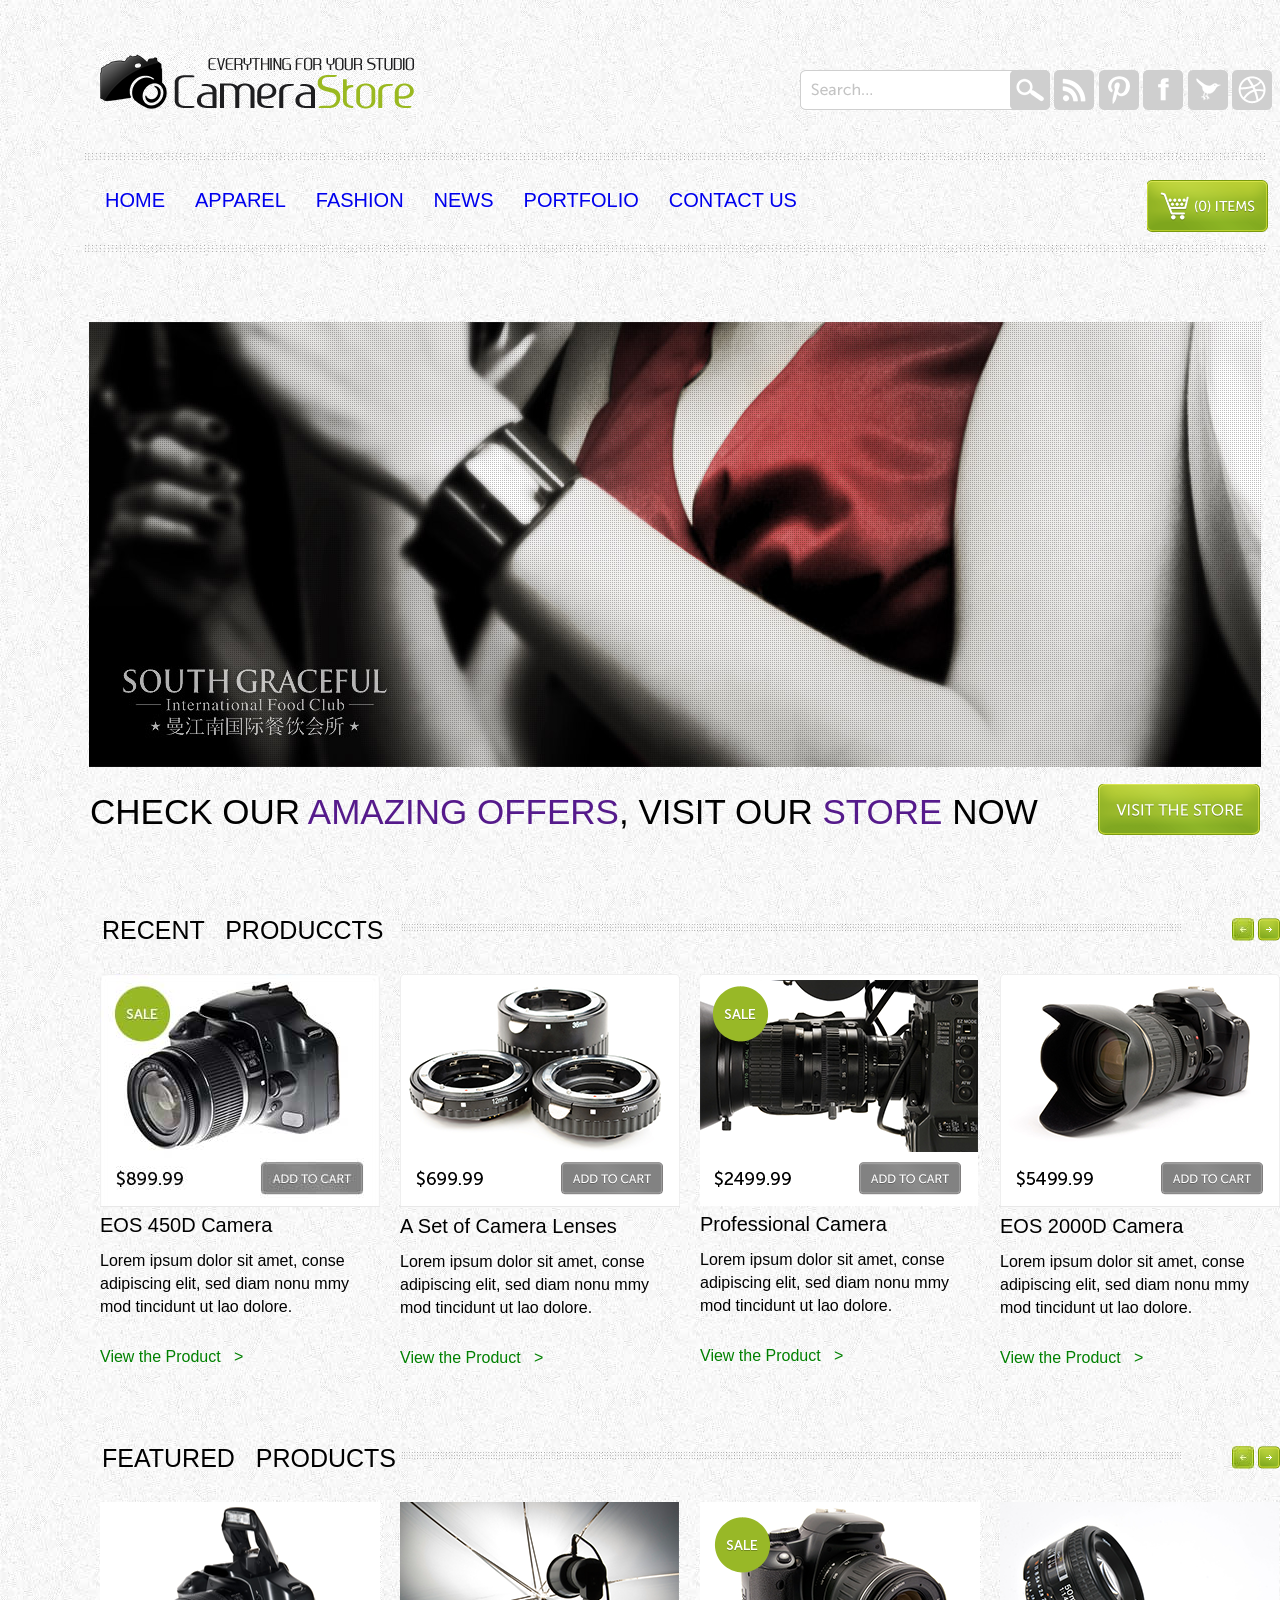
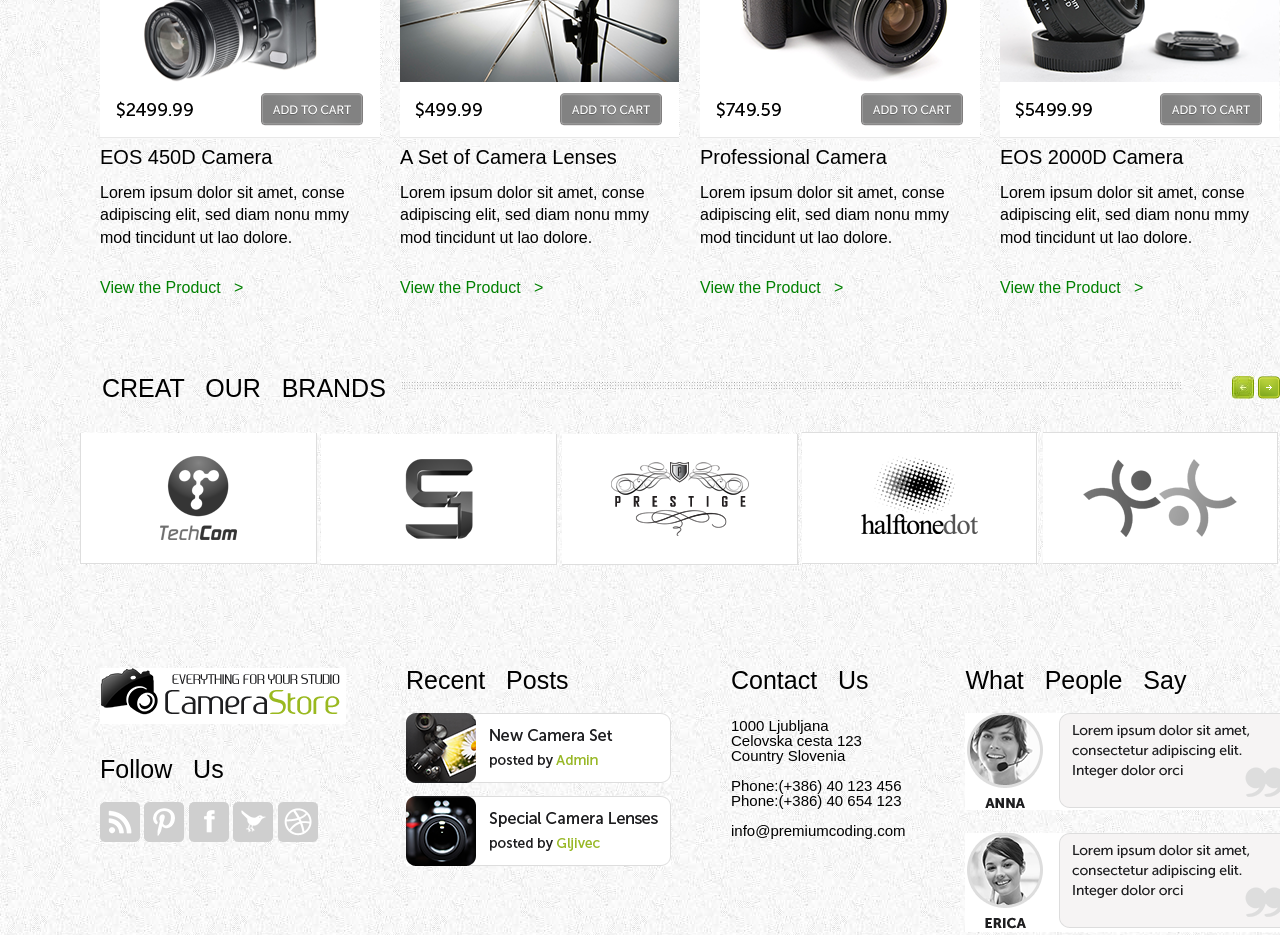
<file: index.html>
<!DOCTYPE html>
<html lang="en">
<head>
	<meta charset="UTF-8">
	<title>Camera Store</title>
	<link rel="stylesheet" type="text/css" href="css/all.css">
    <script src="js/jquery-1.9.1.min.js" type="text/javascript"></script>
    <script src="js/simplefoucs.js" type="text/javascript"></script>
    <script src="js/jquery.mlens-1.0.js" type="text/javascript"></script>
    <script src="js/all.js" type="text/javascript"></script>
    <script>
    	function divrefresh(){
		    var p1=document.getElementById('brands_1');
		    var p2=document.getElementById('brands_2');
		    var p3=document.getElementById('brands_3');
		    if(p1.style.display=='block'){
		    	p1.style.display='none';
		    	p2.style.display='block';
		   	}else if(p2.style.display=='block'){
		    	p2.style.display='none';
		    	p3.style.display='block';
		   	}else{
		    	p3.style.display='none';
		    	p1.style.display='block';
		 	}
		}
    </script>
</head>
<body>
	<div class="wrapper">
		<div class="header_container">
			<div class="logo_wrapper">
				<a href="index.html"><img src="images/logo.png"></a>
			</div>
			<div class="label_wrapper">
				<a href=""><img src="images/label1.png"></a>
				<a href=""><img src="images/label2.png"></a>
				<a href=""><img src="images/label3.png"></a>
				<a href=""><img src="images/label4.png"></a>
				<a href=""><img src="images/label5.png"></a>
				<a href=""><img src="images/label6.png"></a>
			</div>

			<img class="line1" src="images/line.jpg">

			<div class="nav">
				<ul class="nav_item">
					<li><a href="#">HOME</a></li>
					<li><a href="#">APPAREL</a></li>
					<li><a href="#">FASHION</a></li>
					<li><a href="#">NEWS</a></li>
					<li><a href="#">PORTFOLIO</a></li>
					<li><a href="#">CONTACT US</a></li>
				</ul>
			</div>

			<span class="shopping_cart">
				<a href=""><img src="images/shopping_cart.png"></a>
			</span>

			<img class="line2" src="images/line.jpg">
		</div>


		<div  class="main_container">
			<div class="bannerbox">
    			<div id="focus">
        			<ul>
            			<li><a href="" target="_blank">
                			<img src="images/bn1.jpg" alt="" /></a></li>
            			<li><a href="" target="_blank">
                			<img src="images/bn2.jpg" alt="" /></a></li>
            			<li><a href="" target="_blank">
                			<img src="images/bn3.jpg" alt="" /></a></li>
            			<li><a href="" target="_blank">
                			<img src="images/bn4.jpg" alt="" /></a></li>
        			</ul>
    			</div>
			</div>
			<div class="banner_title_wrapper">
				<div class="banner_title">
					<p>CHECK OUR <a href=""><strong>AMAZING OFFERS</strong></a>, VISIT OUR <a href=""><strong>STORE</strong></a> NOW</p>
				</div>
				<div class="visit">
					<a href="productpage.html"><img src="images/visit.png"></a>
				</div>
			</div>


			<div class="recent_products_wrapper">
			<div class="products_header">
				<div class="title">RECENT &nbsp PRODUCCTS</div>
				<div class="line_short"><img src="images/line_short.jpg"></div>
				<div class="arrow">
					<img src="images/arrow_r.jpg">
					<img src="images/arrow_l.png">
				</div>
			</div>
				<div class="recent_product">
					<a href=""><img src="images/recent_p1.jpg"></a>
					<h3>EOS 450D Camera</h3>
					<p>
						Lorem ipsum dolor sit amet, conse adipiscing elit, sed diam nonu mmy mod tincidunt ut lao dolore.
					</p>
					<a href="Product_detail.html" class="view_product">
						View the Product &nbsp >
					</a>
				</div>
				<div class="recent_product">
					<a href=""><img src="images/recent_p2.png"></a>
					<h3>A Set of Camera Lenses</h3>
					<p>
						Lorem ipsum dolor sit amet, conse adipiscing elit, sed diam nonu mmy mod tincidunt ut lao dolore.
					</p>
					<a href="Product_detail.html" class="view_product">
						View the Product &nbsp >
					</a>
				</div>
				<div class="recent_product">
					<a href=""><img src="images/recent_p3.png"></a>
					<h3>Professional Camera</h3>
					<p>
						Lorem ipsum dolor sit amet, conse adipiscing elit, sed diam nonu mmy mod tincidunt ut lao dolore.
					</p>
					<a href="Product_detail.html" class="view_product">
						View the Product &nbsp >
					</a>
				</div>
				<div class="recent_product">
					<a href=""><img src="images/recent_p4.png"></a>
					<h3>EOS 2000D Camera</h3>
					<p>
						Lorem ipsum dolor sit amet, conse adipiscing elit, sed diam nonu mmy mod tincidunt ut lao dolore.
					</p>
					<a href="Product_detail.html" class="view_product">
						View the Product &nbsp >
					</a>
				</div>
			</div>

			<div class="featured_products_wrapper">
			<div class="products_header">
				<div class="title">FEATURED &nbsp PRODUCTS</div>
				<div class="line_short"><img src="images/line_short.jpg"></div>
				<div class="arrow">
					<img src="images/arrow_r.jpg">
					<img src="images/arrow_l.png">
				</div>
			</div>
				<div class="featured_product">
					<a href=""><img src="images/featured_p1.png"></a>
					<h3>EOS 450D Camera</h3>
					<p>
						Lorem ipsum dolor sit amet, conse adipiscing elit, sed diam nonu mmy mod tincidunt ut lao dolore.
					</p>
					<a href="Product_detail.html" class="view_product">
						View the Product &nbsp >
					</a>
				</div>

				<div class="featured_product">
					<a href=""><img src="images/featured_p2.png"></a>
					<h3>A Set of Camera Lenses</h3>
					<p>
						Lorem ipsum dolor sit amet, conse adipiscing elit, sed diam nonu mmy mod tincidunt ut lao dolore.
					</p>
					<a href="Product_detail.html" class="view_product">
						View the Product &nbsp >
					</a>
				</div>
				<div class="featured_product">
					<a href=""><img src="images/featured_p3.png"></a>
					<h3>Professional Camera</h3>
					<p>
						Lorem ipsum dolor sit amet, conse adipiscing elit, sed diam nonu mmy mod tincidunt ut lao dolore.
					</p>
					<a href="Product_detail.html" class="view_product">
						View the Product &nbsp >
					</a>
				</div>
				<div class="featured_product">
					<a href=""><img src="images/featured_p4.png"></a>
					<h3>EOS 2000D Camera</h3>
					<p>
						Lorem ipsum dolor sit amet, conse adipiscing elit, sed diam nonu mmy mod tincidunt ut lao dolore.
					</p>
					<a href="Product_detail.html" class="view_product">
						View the Product &nbsp >
					</a>
				</div>
			</div>

			<div class="brands_wrapper">
				<div class="products_header">
					<div class="title">CREAT &nbsp OUR &nbsp BRANDS</div>
					<div class="line_short"><img src="images/line_short.jpg"></div>
					<div class="arrow">
						<img src="images/arrow_r.jpg" onclick="javascript:divrefresh();">
						<img src="images/arrow_l.png" onclick="javascript:divrefresh();">
					</div>
				</div>
				<div class="brands" id="brands_1" style="display:block;">
					<a href=""><img src="images/brands1.png"></a>
					<a href=""><img src="images/brands2.png"></a>
					<a href=""><img src="images/brands3.png"></a>
					<a href=""><img src="images/brands4.png"></a>
					<a href=""><img src="images/brands5.png"></a>
				</div>
				<div class="brands" id="brands_2" style="display:none;">
					<a href=""><img src="images/brands5.png"></a>
					<a href=""><img src="images/brands3.png"></a>
					<a href=""><img src="images/brands2.png"></a>
					<a href=""><img src="images/brands1.png"></a>
					<a href=""><img src="images/brands4.png"></a>
				</div>
				<div class="brands" id="brands_3" style="display:none;">
					<a href=""><img src="images/brands2.png"></a>
					<a href=""><img src="images/brands5.png"></a>
					<a href=""><img src="images/brands3.png"></a>
					<a href=""><img src="images/brands4.png"></a>
					<a href=""><img src="images/brands1.png"></a>
				</div>
			</div>
		</div>


		<div class="footer_container">
			<div class="footer_part">
				<div class="part1_1"><a href=""><img src="images/logo2.png"></a></div>
				<div class="part1_2"><p>Follow &nbsp Us</p></div>
				<div class="part1_3">
					<a href=""><img src="images/label2.png"></a>
					<a href=""><img src="images/label3.png"></a>
					<a href=""><img src="images/label4.png"></a>
					<a href=""><img src="images/label5.png"></a>
					<a href=""><img src="images/label6.png"></a>
				</div>
			</div>

			<div class="footer_part2">
				<div class="part2_1"><p>Recent &nbsp Posts</p></div>
				<div class="part2_2"><img src="images/new_camera_set.png"></div>
				<div class="part2_3"><img src="images/special_camera_lenses.png"></div>
			</div>

			<div class="footer_part3">
				<div class="part3_1">
					<strong>Contact &nbsp Us</strong><br><br>
				</div>
				<div class="part3_2">
					1000 Ljubljana<br>Celovska cesta 123<br>Country Slovenia<br><br>
					Phone:(+386) 40 123 456<br>
					Phone:(+386) 40 654 123<br><br>

					info@premiumcoding.com
				</div>
			</div>

			<div class="footer_part4">
				<div class="part4_1"><strong>What &nbsp People &nbsp Say</strong></div>
				<div class="part4_2"><img src="images/say1.png"></div>
				<div class="part4_3"><img src="images/say2.png"></div>
			</div>
		</div>
	</div>
</body>
</html>
</file>
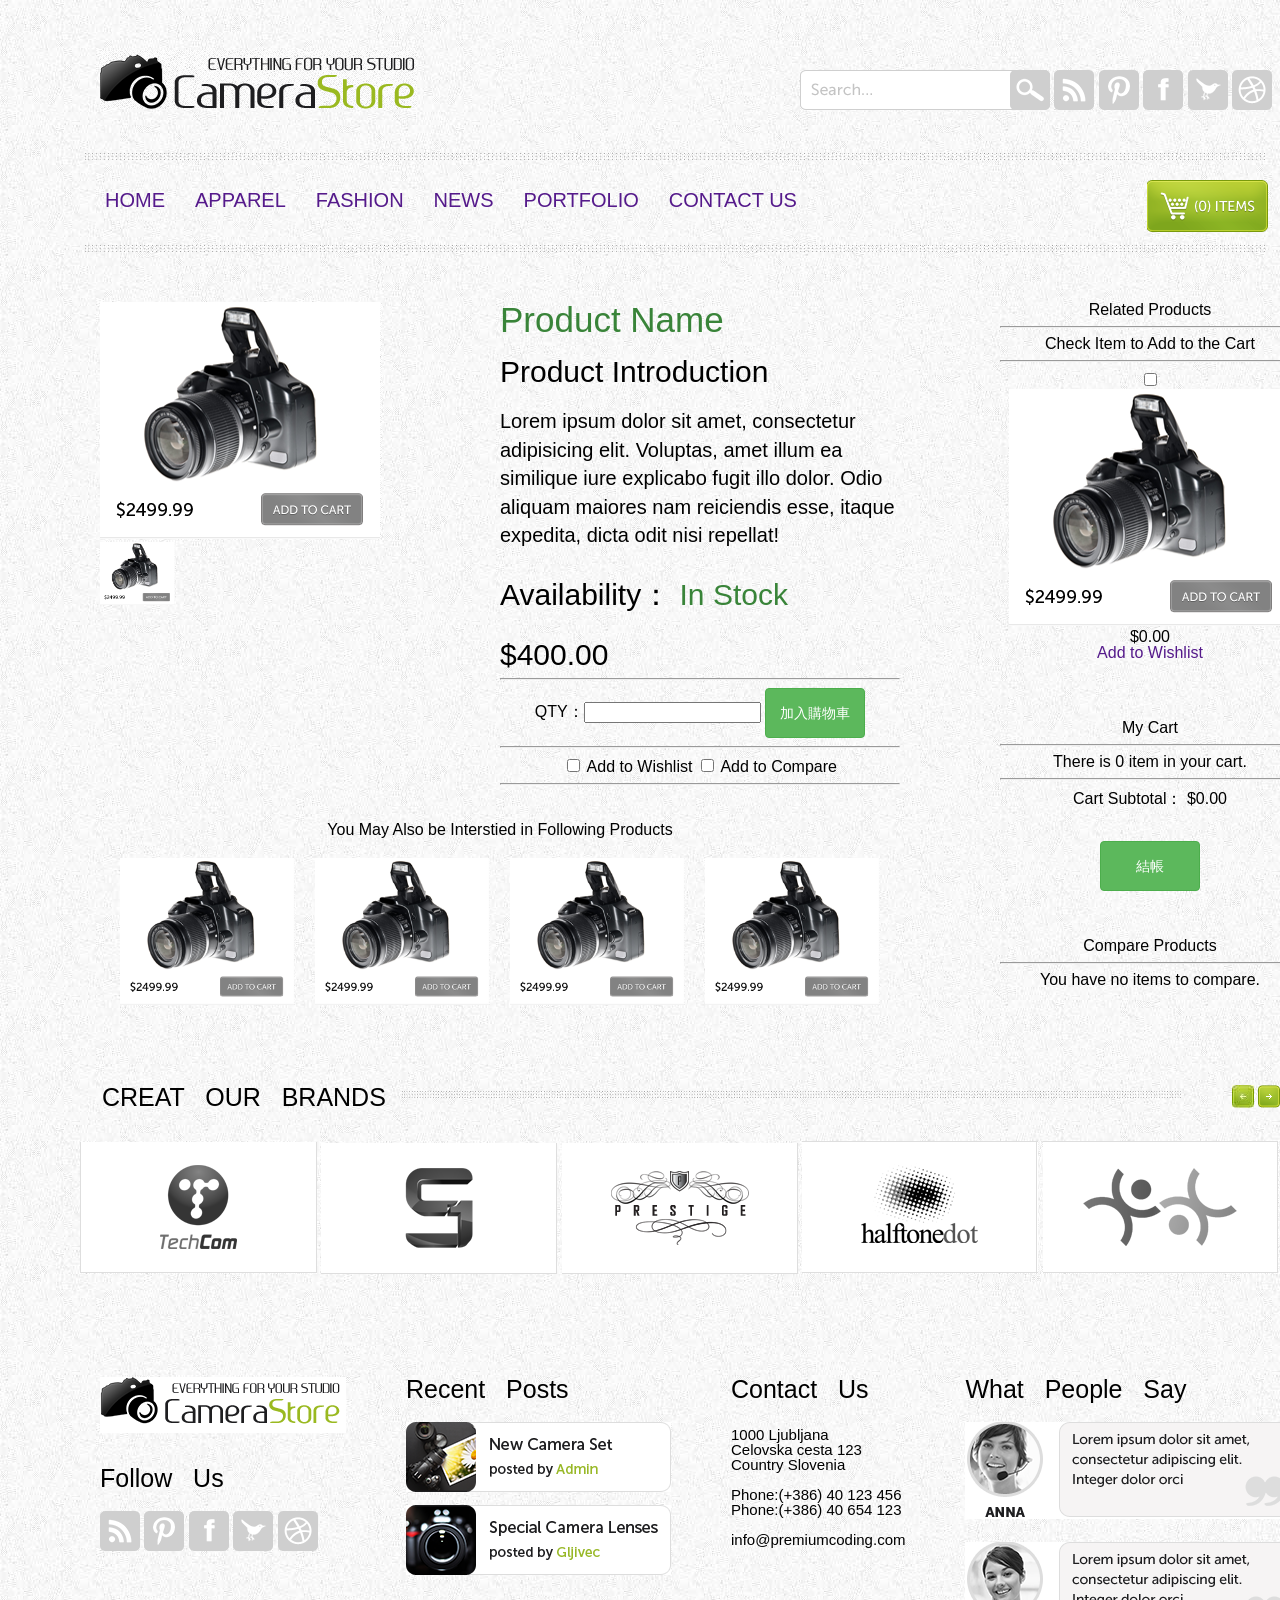
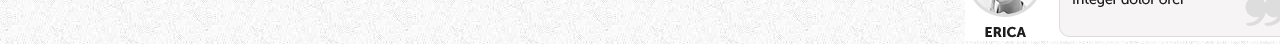
<file: Product_detail.html>
<!DOCTYPE html>
<html lang="en">
<head>
	<meta charset="UTF-8">
	<title>商品內頁</title>
	<link rel="stylesheet" type="text/css" href="css/all.css">
	<script src="js/jquery-1.9.1.min.js" type="text/javascript"></script>
    <script src="js/jquery.mlens-1.0.js" type="text/javascript"></script>
    <script src="js/all.js" type="text/javascript"></script>
    <script>
    	function divrefresh(){
		    var p1=document.getElementById('brands_1');
		    var p2=document.getElementById('brands_2');
		    var p3=document.getElementById('brands_3');
		    if(p1.style.display=='block'){
		    	p1.style.display='none';
		    	p2.style.display='block';
		   	}else if(p2.style.display=='block'){
		    	p2.style.display='none';
		    	p3.style.display='block';
		   	}else{
		    	p3.style.display='none';
		    	p1.style.display='block';
		 	}
		}
    </script>
</head>
<body>
	<div class="wrapper">
		<div class="header_container">
			<div class="logo_wrapper">
				<a href="index.html"><img src="images/logo.png"></a>
			</div>
			<div class="label_wrapper">
				<img src="images/label1.png">
				<img src="images/label2.png">
				<img src="images/label3.png">
				<img src="images/label4.png">
				<img src="images/label5.png">
				<img src="images/label6.png">
			</div>

			<img class="line1" src="images/line.jpg">

			<div class="nav">
				<ul class="nav_item">
					<li><a href="">HOME</a></li>
					<li><a href="">APPAREL</a></li>
					<li><a href="">FASHION</a></li>
					<li><a href="">NEWS</a></li>
					<li><a href="">PORTFOLIO</a></li>
					<li><a href="">CONTACT US</a></li>
				</ul>
			</div>

			<span class="shopping_cart toggle">
				<a href="">
					<img src="images/shopping_cart.png">
				</a>
				<nav class="droplist">
					<ul>
						<li><div class="small"><img src="images/featured_p1.png" alt=""></div></li>
						<li><div class="small"><img src="images/featured_p1.png" alt=""></div></li>
						<li><div class="small"><img src="images/featured_p1.png" alt=""></div></li>
						<li><div class="small"><img src="images/featured_p1.png" alt=""></div></li>
					</ul>
				</nav>
			</span>

			<img class="line2" src="images/line.jpg">
		</div>
		<div class="productdetail">
			<div class="detail_left">
				<div class="big">
					<img class="jQzoom" src="images/featured_p1.png" data-big="images/featured_p1_big.png">
				</div>
				<div class="small">
					<img src="images/featured_p1.png">
				</div>
			</div>
			<div class="detail_right">
				<h1>Product Name</h1>
				<h2>Product Introduction</h2>
				<p>Lorem ipsum dolor sit amet, consectetur adipisicing elit. Voluptas, amet illum ea similique iure explicabo fugit illo dolor. Odio aliquam maiores nam reiciendis esse, itaque expedita, dicta odit nisi repellat!</p>
				<h3>Availability： <span class="state">In Stock</span></h3>
				<h3>$400.00</h3>
				<hr>
				<form action="" class="form">
					QTY：<input type="text" name="Qity" id="">
					<input type="submit" class="btn btn-submit" value="加入購物車">
				</form>
				<hr>
					<input type="checkbox" name="" id=""> Add to Wishlist
					<input type="checkbox" name="" id=""> Add to Compare
				<hr>
			</div>
			<div class="detail_foot">
				<h2>You May Also be Interstied in Following Products</h2>
				<ul>
					<li><img src="images/featured_p1.png" alt=""></li>
					<li><img src="images/featured_p1.png" alt=""></li>
					<li><img src="images/featured_p1.png" alt=""></li>
					<li><img src="images/featured_p1.png" alt=""></li>
				</ul>
			</div>
		</div>
		<div class="productrecom">
			<form action="Product_List.html">
				<h2>Related Products</h2>
				<hr>
				<p>Check Item to Add to the Cart</p>
				<hr>
				<ul class="recomlist">
					<li>
						<input type="checkbox" name="">
						<img src="images/featured_p1.png" alt="">
						<p>$0.00</p>
						<a href="">Add to Wishlist</a>
					</li>
				</ul>
				<h3>My Cart</h3>
				<hr>
				<p>There is <span class="state"> 0 item</span> in your cart.</p>
				<hr>
				<div class="checkarea">
					<p>Cart Subtotal： $0.00</p>
					<input type="submit" class="btn btn-submit" value="結帳">
				</div>
				<h3>Compare Products</h3>
				<hr>
				<p>You have no items to compare.</p>
			</form>
		</div>

			<div class="brands_wrapper">
				<div class="products_header">
					<div class="title">CREAT &nbsp OUR &nbsp BRANDS</div>
					<div class="line_short"><img src="images/line_short.jpg"></div>
					<div class="arrow">
						<img src="images/arrow_r.jpg" onclick="javascript:divrefresh();">
						<img src="images/arrow_l.png" onclick="javascript:divrefresh();">
					</div>
				</div>
				<div class="brands" id="brands_1" style="display:block;">
					<a href=""><img src="images/brands1.png"></a>
					<a href=""><img src="images/brands2.png"></a>
					<a href=""><img src="images/brands3.png"></a>
					<a href=""><img src="images/brands4.png"></a>
					<a href=""><img src="images/brands5.png"></a>
				</div>
				<div class="brands" id="brands_2" style="display:none;">
					<a href=""><img src="images/brands5.png"></a>
					<a href=""><img src="images/brands3.png"></a>
					<a href=""><img src="images/brands2.png"></a>
					<a href=""><img src="images/brands1.png"></a>
					<a href=""><img src="images/brands4.png"></a>
				</div>
				<div class="brands" id="brands_3" style="display:none;">
					<a href=""><img src="images/brands2.png"></a>
					<a href=""><img src="images/brands5.png"></a>
					<a href=""><img src="images/brands3.png"></a>
					<a href=""><img src="images/brands4.png"></a>
					<a href=""><img src="images/brands1.png"></a>
				</div>
			</div>

		<div class="footer_container">
			<div class="footer_part">
				<div class="part1_1"><img src="images/logo2.png"></div>
				<div class="part1_2"><p>Follow &nbsp Us</p></div>
				<div class="part1_3">
					<a href=""><img src="images/label2.png"></a>
					<a href=""><img src="images/label3.png"></a>
					<a href=""><img src="images/label4.png"></a>
					<a href=""><img src="images/label5.png"></a>
					<a href=""><img src="images/label6.png"></a>
				</div>
			</div>

			<div class="footer_part2">
				<div class="part2_1"><p>Recent &nbsp Posts</p></div>
				<div class="part2_2"><img src="images/new_camera_set.png"></div>
				<div class="part2_3"><img src="images/special_camera_lenses.png"></div>
			</div>

			<div class="footer_part3">
				<div class="part3_1">
					<strong>Contact &nbsp Us</strong><br><br>
				</div>
				<div class="part3_2">
					1000 Ljubljana<br>Celovska cesta 123<br>Country Slovenia<br><br>
					Phone:(+386) 40 123 456<br>
					Phone:(+386) 40 654 123<br><br>

					info@premiumcoding.com
				</div>
			</div>

			<div class="footer_part4">
				<div class="part4_1"><strong>What &nbsp People &nbsp Say</strong></div>
				<div class="part4_2"><img src="images/say1.png"></div>
				<div class="part4_3"><img src="images/say2.png"></div>
			</div>
		</div>
	</div>
</body>
</html>
</file>
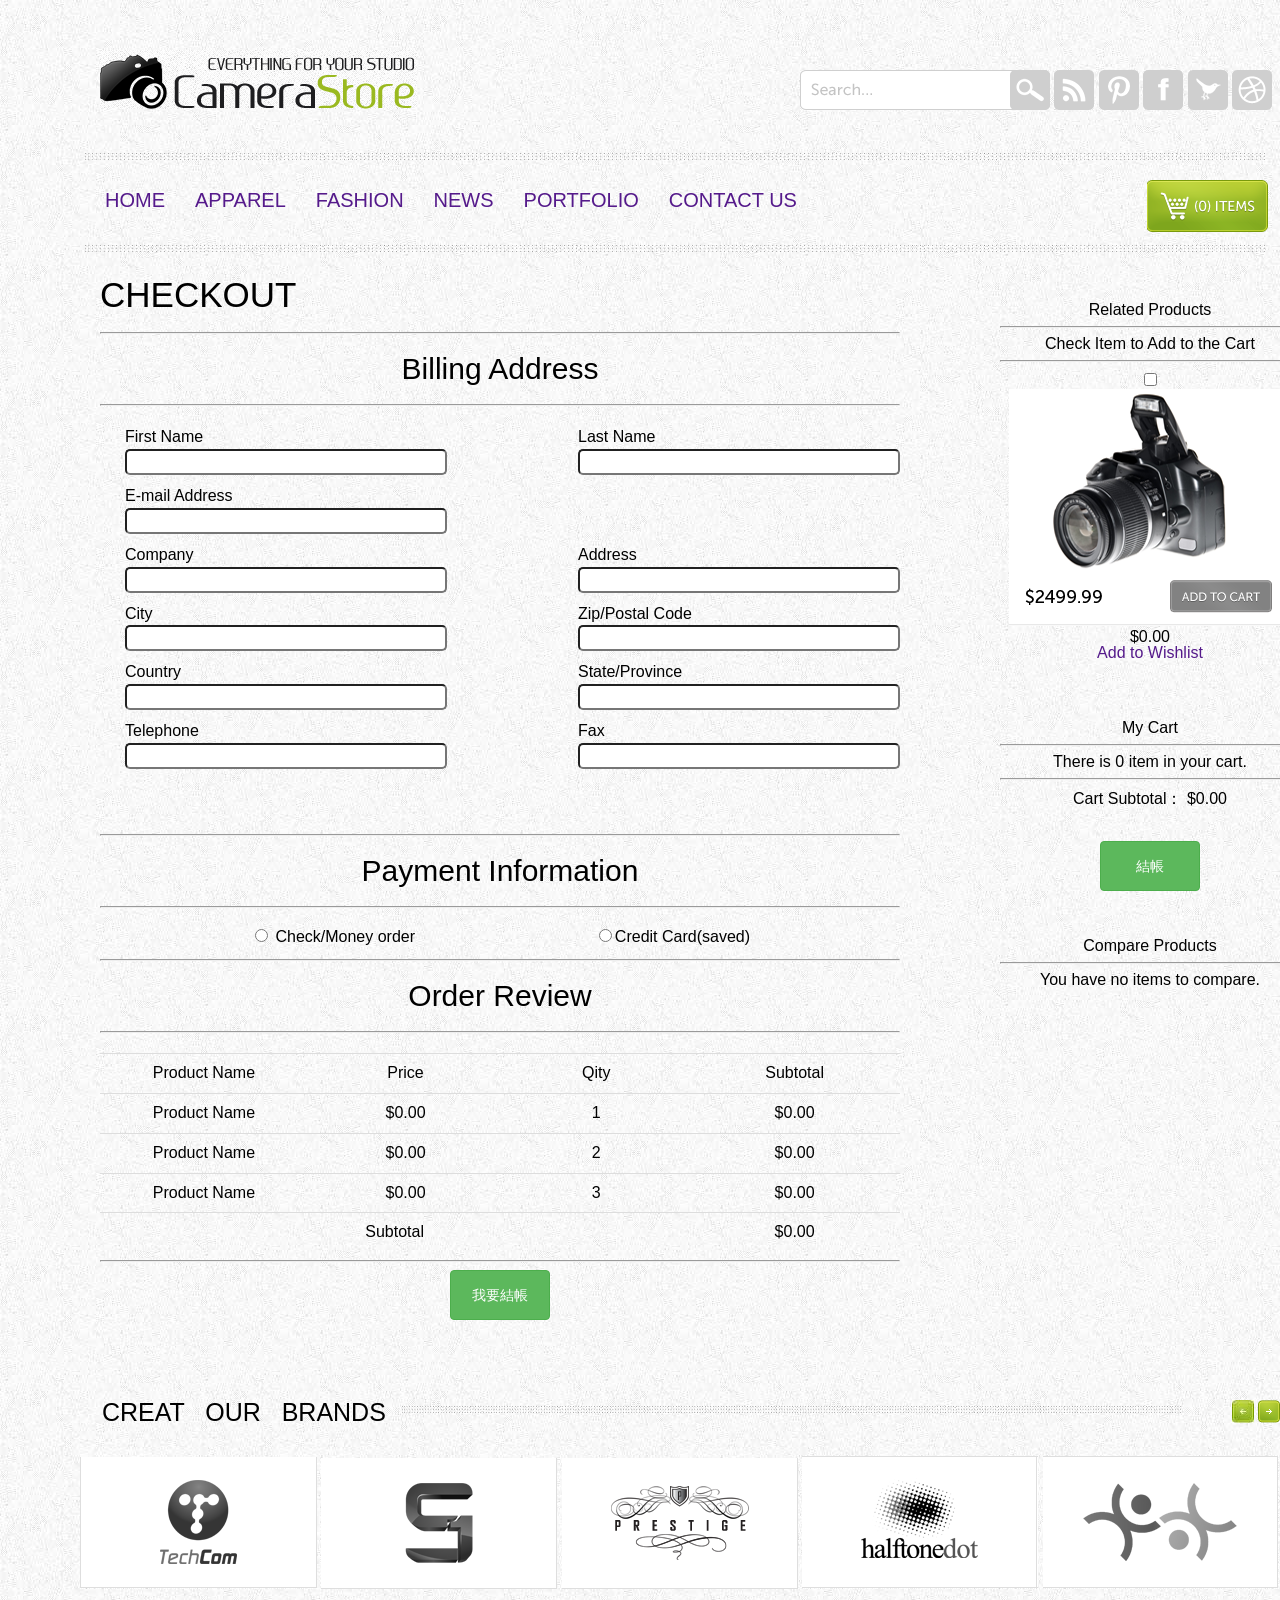
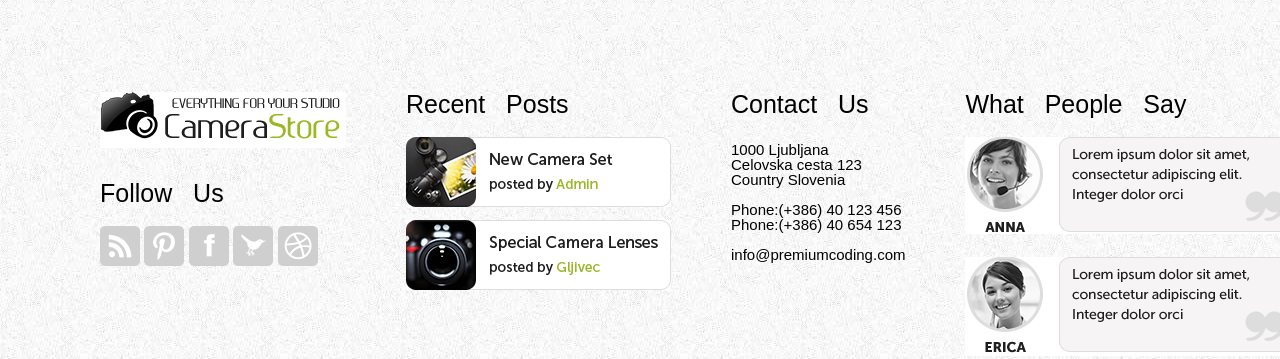
<file: Product_List.html>
<!DOCTYPE html>
<html lang="en">
<head>
	<meta charset="UTF-8">
	<title>結帳頁面</title>
	<link rel="stylesheet" type="text/css" href="css/all.css">
	<script src="js/jquery-1.9.1.min.js" type="text/javascript"></script>
    <script src="js/jquery.mlens-1.0.js" type="text/javascript"></script>
    <script src="js/all.js" type="text/javascript"></script>
    <script>
    	function divrefresh(){
		    var p1=document.getElementById('brands_1');
		    var p2=document.getElementById('brands_2');
		    var p3=document.getElementById('brands_3');
		    if(p1.style.display=='block'){
		    	p1.style.display='none';
		    	p2.style.display='block';
		   	}else if(p2.style.display=='block'){
		    	p2.style.display='none';
		    	p3.style.display='block';
		   	}else{
		    	p3.style.display='none';
		    	p1.style.display='block';
		 	}
		}
    </script>
</head>
<body>
	<div class="checkoutwrap">
		<div class="header_container">
			<div class="logo_wrapper">
				<a href="index.html"><img src="images/logo.png"></a>
			</div>
			<div class="label_wrapper">
				<img src="images/label1.png">
				<img src="images/label2.png">
				<img src="images/label3.png">
				<img src="images/label4.png">
				<img src="images/label5.png">
				<img src="images/label6.png">
			</div>

			<img class="line1" src="images/line.jpg">

			<div class="nav">
				<ul class="nav_item">
					<li><a href="">HOME</a></li>
					<li><a href="">APPAREL</a></li>
					<li><a href="">FASHION</a></li>
					<li><a href="">NEWS</a></li>
					<li><a href="">PORTFOLIO</a></li>
					<li><a href="">CONTACT US</a></li>
				</ul>
			</div>

			<span class="shopping_cart toggle">
				<a href="">
					<img src="images/shopping_cart.png">
				</a>
				<nav class="droplist">
					<ul>
						<li><div class="small"><img src="images/featured_p1.png" alt=""></div></li>
						<li><div class="small"><img src="images/featured_p1.png" alt=""></div></li>
						<li><div class="small"><img src="images/featured_p1.png" alt=""></div></li>
						<li><div class="small"><img src="images/featured_p1.png" alt=""></div></li>
					</ul>
				</nav>
			</span>

			<img class="line2" src="images/line.jpg">
		</div>
		<div class="checkoutlist">
			<h1>CHECKOUT</h1>
			<hr class="line_heavy">
			<form action="">
				<h2>Billing Address</h2>
				<hr class="line">
				<div class="form_detail bill">
					<ul>
						<li>
							<div class="form_left">
								First Name</br><input type="text" name="Firstname" id="" required>
							</div>
							<div class="form_right">
								Last Name</br><input type="text" name="Lastname" id="" required>
							</div>
						</li>
						<li>
							<div class="form_left email">
								E-mail Address</br><input type="email" name="E-mail" id="" required>
							</div>
						</li>
						<li>
							<div class="form_left">
								Company</br><input type="text" name="Company" id="">
							</div>
							<div class="form_right">
								Address</br><input type="text" name="Address" id="" required>
							</div>
						</li>
						<li>
							<div class="form_left">
								City</br><input type="text" name="City" id="" required>
							</div>
							<div class="form_right">
								Zip/Postal Code</br><input type="text" name="Code" id="" required>
							</div>
						</li>
						<li>
							<div class="form_left">
								Country</br><input type="text" name="Country" id="" required>
							</div>
							<div class="form_right">
								State/Province</br><input type="text" name="State" id="" required>
							</div>
						</li>
						<li>
							<div class="form_left">
								Telephone</br><input type="phone" name="Telephone" id="" required>
							</div>
							<div class="form_right">
								Fax</br><input type="text" name="Fax" id="">
							</div>
						</li>
					</ul>
				</div>
				<hr class="line">
				<h2>Payment Information</h2>
				<hr class="line">
				<div class="form_pay">
					<div class="form_left">
						<input type="radio" name="Payway" value="check"> Check/Money order
					</div>
					<div class="form_right">
						<input type="radio" name="Payway" value="Credit">Credit Card(saved)
					</div>
				</div>
				<hr class="line">
				<h2>Order Review</h2>
				<hr class="line">
					<table class="table">
						<thead>
							<tr>
								<th>Product Name</th>
								<th>Price</th>
								<th>Qity</th>
								<th>Subtotal</th>
							</tr>
						</thead>
						<tfoot>
							<tr>
								<td colspan="3">Subtotal</td>
								<td>$0.00</td>
							</tr>
						</tfoot>
						<tbody>
							<tr>
								<td>Product Name</td>
								<td>$0.00</td>
								<td>1</td>
								<td>$0.00</td>
							</tr>
							<tr>
								<td>Product Name</td>
								<td>$0.00</td>
								<td>2</td>
								<td>$0.00</td>
							</tr>
							<tr>
								<td>Product Name</td>
								<td>$0.00</td>
								<td>3</td>
								<td>$0.00</td>
							</tr>
						</tbody>
					</table>
				<hr class="line">
				<input type="submit" class="btn btn-submit" value="我要結帳">
			</form>
		</div>
		<div class="productrecom">
			<form action="">
				<h2>Related Products</h2>
				<hr>
				<p>Check Item to Add to the Cart</p>
				<hr>
				<ul class="recomlist">
					<li>
						<input type="checkbox" name="">
						<img src="images/featured_p1.png" alt="">
						<p>$0.00</p>
						<a href="">Add to Wishlist</a>
					</li>
				</ul>
				<h3>My Cart</h3>
				<hr>
				<p>There is <span class="state"> 0 item</span> in your cart.</p>
				<hr>
				<div class="checkarea">
					<p>Cart Subtotal： $0.00</p>
					<input type="submit" class="btn btn-submit" value="結帳">
				</div>
				<h3>Compare Products</h3>
				<hr>
				<p>You have no items to compare.</p>
			</form>
		</div>

			<div class="brands_wrapper">
				<div class="products_header">
					<div class="title">CREAT &nbsp OUR &nbsp BRANDS</div>
					<div class="line_short"><img src="images/line_short.jpg"></div>
					<div class="arrow">
						<img src="images/arrow_r.jpg" onclick="javascript:divrefresh();">
						<img src="images/arrow_l.png" onclick="javascript:divrefresh();">
					</div>
				</div>
				<div class="brands" id="brands_1" style="display:block;">
					<a href=""><img src="images/brands1.png"></a>
					<a href=""><img src="images/brands2.png"></a>
					<a href=""><img src="images/brands3.png"></a>
					<a href=""><img src="images/brands4.png"></a>
					<a href=""><img src="images/brands5.png"></a>
				</div>
				<div class="brands" id="brands_2" style="display:none;">
					<a href=""><img src="images/brands5.png"></a>
					<a href=""><img src="images/brands3.png"></a>
					<a href=""><img src="images/brands2.png"></a>
					<a href=""><img src="images/brands1.png"></a>
					<a href=""><img src="images/brands4.png"></a>
				</div>
				<div class="brands" id="brands_3" style="display:none;">
					<a href=""><img src="images/brands2.png"></a>
					<a href=""><img src="images/brands5.png"></a>
					<a href=""><img src="images/brands3.png"></a>
					<a href=""><img src="images/brands4.png"></a>
					<a href=""><img src="images/brands1.png"></a>
				</div>
			</div>

		<div class="footer_container">
			<div class="footer_part">
				<div class="part1_1"><img src="images/logo2.png"></div>
				<div class="part1_2"><p>Follow &nbsp Us</p></div>
				<div class="part1_3">
					<a href=""><img src="images/label2.png"></a>
					<a href=""><img src="images/label3.png"></a>
					<a href=""><img src="images/label4.png"></a>
					<a href=""><img src="images/label5.png"></a>
					<a href=""><img src="images/label6.png"></a>
				</div>
			</div>

			<div class="footer_part2">
				<div class="part2_1"><p>Recent &nbsp Posts</p></div>
				<div class="part2_2"><img src="images/new_camera_set.png"></div>
				<div class="part2_3"><img src="images/special_camera_lenses.png"></div>
			</div>

			<div class="footer_part3">
				<div class="part3_1">
					<strong>Contact &nbsp Us</strong><br><br>
				</div>
				<div class="part3_2">
					1000 Ljubljana<br>Celovska cesta 123<br>Country Slovenia<br><br>
					Phone:(+386) 40 123 456<br>
					Phone:(+386) 40 654 123<br><br>

					info@premiumcoding.com
				</div>
			</div>

			<div class="footer_part4">
				<div class="part4_1"><strong>What &nbsp People &nbsp Say</strong></div>
				<div class="part4_2"><img src="images/say1.png"></div>
				<div class="part4_3"><img src="images/say2.png"></div>
			</div>
		</div>
	</div>
</body>
</html>
</file>
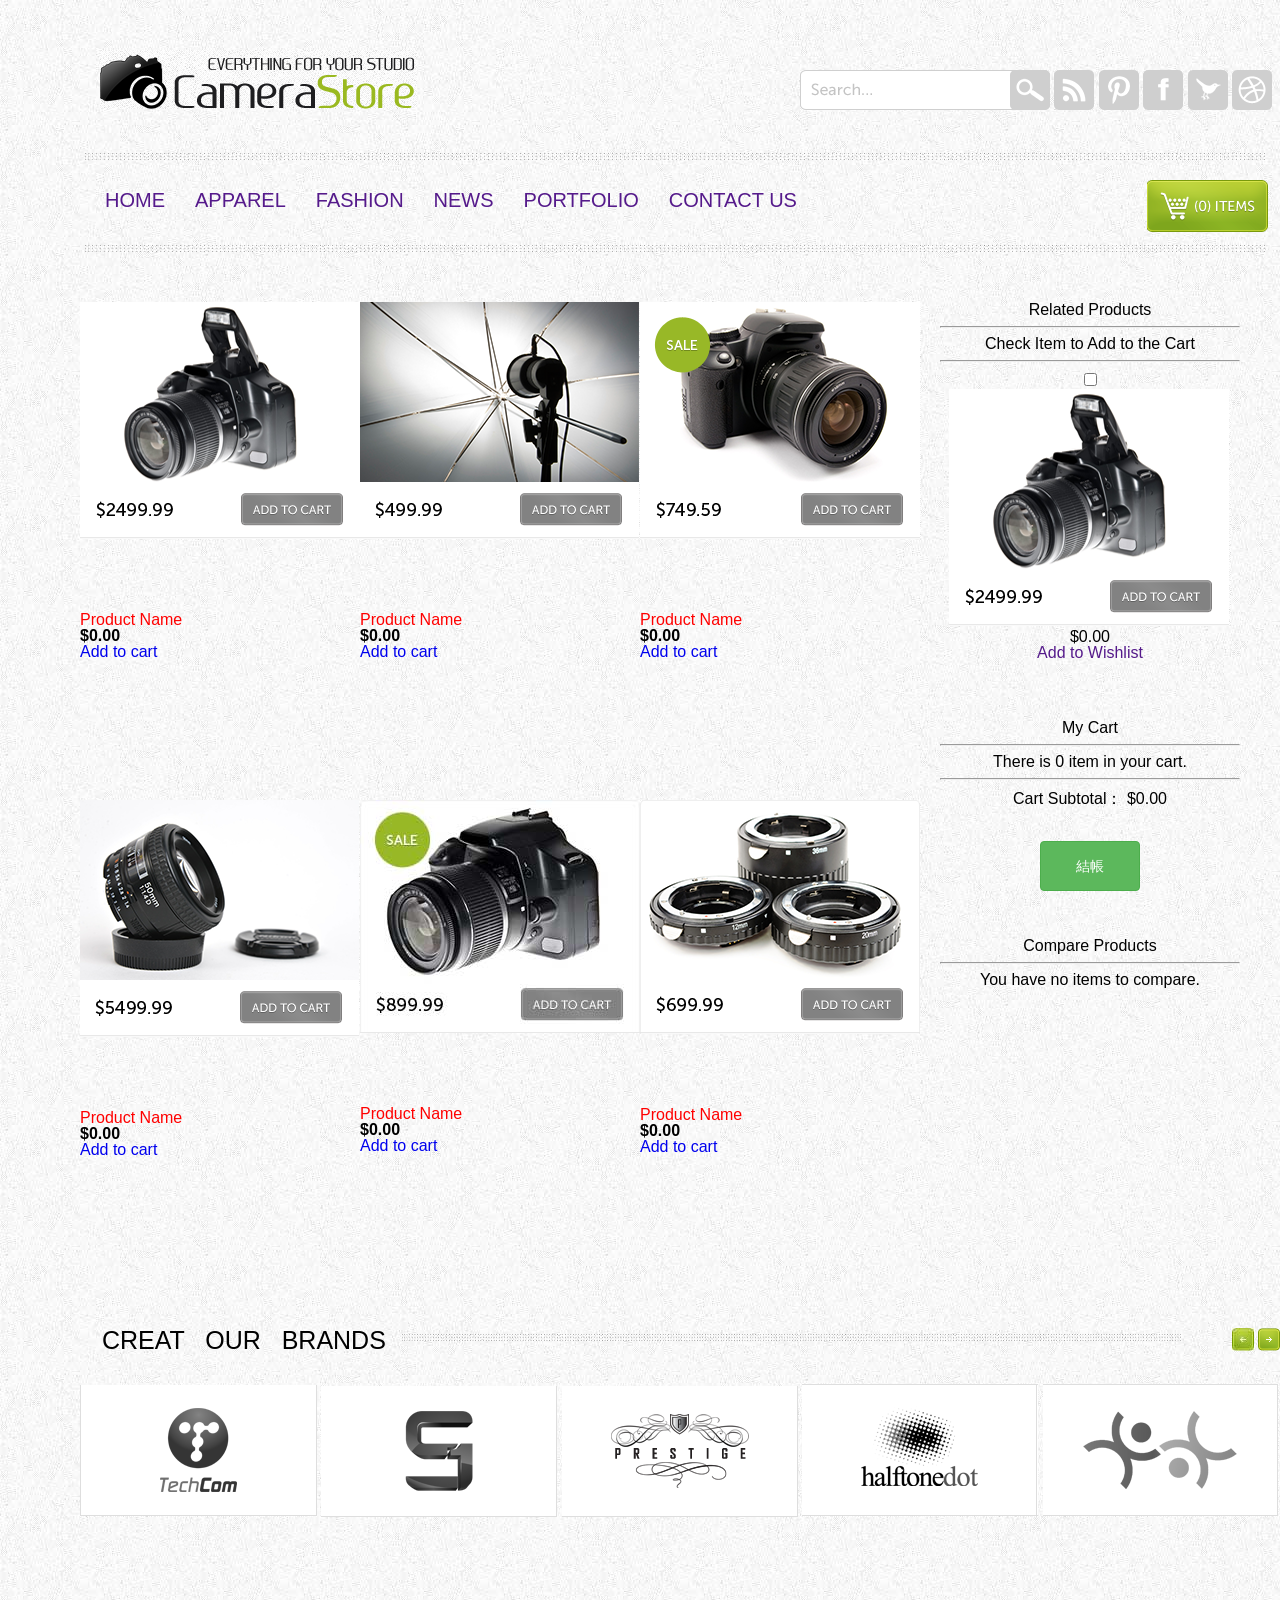
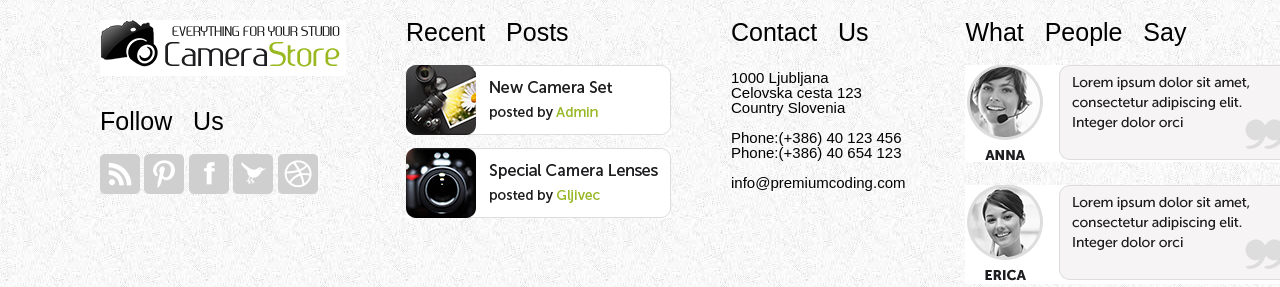
<file: productpage.html>
<!DOCTYPE html>
<html lang="en">
<head>
	<meta charset="UTF-8">
	<title>商品首頁</title>
	<link rel="stylesheet" type="text/css" href="css/all.css">
	<script src="js/jquery-1.9.1.min.js" type="text/javascript"></script>
	<script src="js/jquery.mlens-1.0.js" type="text/javascript"></script>
    <script src="js/all.js" type="text/javascript"></script>
    <script>
    	function divrefresh(){
		    var p1=document.getElementById('brands_1');
		    var p2=document.getElementById('brands_2');
		    var p3=document.getElementById('brands_3');
		    if(p1.style.display=='block'){
		    	p1.style.display='none';
		    	p2.style.display='block';
		   	}else if(p2.style.display=='block'){
		    	p2.style.display='none';
		    	p3.style.display='block';
		   	}else{
		    	p3.style.display='none';
		    	p1.style.display='block';
		 	}
		}
    </script>
</head>
<body>
	<div class="wrapper">
		<div class="header_container">
			<div class="logo_wrapper">
				<a href="index.html"><img src="images/logo.png"></a>
			</div>
			<div class="label_wrapper">
				<img src="images/label1.png">
				<img src="images/label2.png">
				<img src="images/label3.png">
				<img src="images/label4.png">
				<img src="images/label5.png">
				<img src="images/label6.png">
			</div>

			<img class="line1" src="images/line.jpg">

			<div class="nav">
				<ul class="nav_item">
					<li><a href="">HOME</a></li>
					<li><a href="">APPAREL</a></li>
					<li><a href="">FASHION</a></li>
					<li><a href="">NEWS</a></li>
					<li><a href="">PORTFOLIO</a></li>
					<li><a href="">CONTACT US</a></li>
				</ul>
			</div>

			<span class="shopping_cart toggle">
				<a href="">
					<img src="images/shopping_cart.png">
				</a>
				<nav class="droplist">
					<ul>
						<li><div class="small"><img src="images/featured_p1.png" alt=""></div></li>
						<li><div class="small"><img src="images/featured_p1.png" alt=""></div></li>
						<li><div class="small"><img src="images/featured_p1.png" alt=""></div></li>
						<li><div class="small"><img src="images/featured_p1.png" alt=""></div></li>
					</ul>
				</nav>
			</span>

			<img class="line2" src="images/line.jpg">
		</div>

		<div class="main">
			<div class="product-category">
				<ul class="first-items">
					<li>
					<a href=""><img src="images/featured_p1.png" ></a>
					<div class="product_content">
						<p>Product Name</p>
						<span class="money">$0.00</span><br/>
						<a href="Product_List.html">Add to cart</a>
					</div>
					</li>
					<li>
					<a href=""><img src="images/featured_p2.png" ></a>
					<div class="product_content">
						<p>Product Name</p>
						<span class="money">$0.00</span><br/>
						<a href="Product_List.html">Add to cart</a>
					</div>
					</li>
					<li>
					<a href=""><img src="images/featured_p3.png" ></a>
					<div class="product_content">
						<p>Product Name</p>
						<span class="money">$0.00</span><br/>
						<a href="Product_List.html">Add to cart</a>
					</div>
					</li>
				</ul>
				<ul class="last-items">
					<li>
					<a href=""><img src="images/featured_p4.png" ></a>
					<div class="product_content">
						<p>Product Name</p>
						<span class="money">$0.00</span><br/>
						<a href="Product_List.html">Add to cart</a>
					</div>
					</li>
					<li>
					<a href=""><img src="images/recent_p1.jpg" ></a>
					<div class="product_content">
						<p>Product Name</p>
						<span class="money">$0.00</span><br/>
						<a href="Product_List.html">Add to cart</a>
					</div>
					</li>
					<li>
					<a href=""><img src="images/recent_p2.png" ></a>
					<div class="product_content">
						<p>Product Name</p>
						<span class="money">$0.00</span><br/>
						<a href="Product_List.html">Add to cart</a>
					</div>
					</li>
				</ul>

			</div>
			<div class="productrecom">
				<form action="Product_List.html">
					<h2>Related Products</h2>
					<hr>
					<p>Check Item to Add to the Cart</p>
					<hr>
					<ul class="recomlist">
						<li>
							<input type="checkbox" name="">
							<img src="images/featured_p1.png" >
							<p>$0.00</p>
							<a href="">Add to Wishlist</a>
						</li>
					</ul>
					<h3>My Cart</h3>
					<hr>
					<p>There is <span class="state"> 0 item</span> in your cart.</p>
					<hr>
					<div class="checkarea">
						<p>Cart Subtotal： $0.00</p>
						<input type="submit" class="btn btn-submit" value="結帳">
					</div>
					<h3>Compare Products</h3>
					<hr>
					<p>You have no items to compare.</p>
				</form>
			</div>
		</div>

			<div class="brands_wrapper">
				<div class="products_header">
					<div class="title">CREAT &nbsp OUR &nbsp BRANDS</div>
					<div class="line_short"><img src="images/line_short.jpg"></div>
					<div class="arrow">
						<img src="images/arrow_r.jpg" onclick="javascript:divrefresh();">
						<img src="images/arrow_l.png" onclick="javascript:divrefresh();">
					</div>
				</div>
				<div class="brands" id="brands_1" style="display:block;">
					<a href=""><img src="images/brands1.png"></a>
					<a href=""><img src="images/brands2.png"></a>
					<a href=""><img src="images/brands3.png"></a>
					<a href=""><img src="images/brands4.png"></a>
					<a href=""><img src="images/brands5.png"></a>
				</div>
				<div class="brands" id="brands_2" style="display:none;">
					<a href=""><img src="images/brands5.png"></a>
					<a href=""><img src="images/brands3.png"></a>
					<a href=""><img src="images/brands2.png"></a>
					<a href=""><img src="images/brands1.png"></a>
					<a href=""><img src="images/brands4.png"></a>
				</div>
				<div class="brands" id="brands_3" style="display:none;">
					<a href=""><img src="images/brands2.png"></a>
					<a href=""><img src="images/brands5.png"></a>
					<a href=""><img src="images/brands3.png"></a>
					<a href=""><img src="images/brands4.png"></a>
					<a href=""><img src="images/brands1.png"></a>
				</div>
			</div>


		<div class="footer_container">
			<div class="footer_part">
				<div class="part1_1"><img src="images/logo2.png"></div>
				<div class="part1_2"><p>Follow &nbsp Us</p></div>
				<div class="part1_3">
					<a href=""><img src="images/label2.png"></a>
					<a href=""><img src="images/label3.png"></a>
					<a href=""><img src="images/label4.png"></a>
					<a href=""><img src="images/label5.png"></a>
					<a href=""><img src="images/label6.png"></a>
				</div>
			</div>

			<div class="footer_part2">
				<div class="part2_1"><p>Recent &nbsp Posts</p></div>
				<div class="part2_2"><img src="images/new_camera_set.png"></div>
				<div class="part2_3"><img src="images/special_camera_lenses.png"></div>
			</div>

			<div class="footer_part3">
				<div class="part3_1">
					<strong>Contact &nbsp Us</strong><br><br>
				</div>
				<div class="part3_2">
					1000 Ljubljana<br>Celovska cesta 123<br>Country Slovenia<br><br>
					Phone:(+386) 40 123 456<br>
					Phone:(+386) 40 654 123<br><br>

					info@premiumcoding.com
				</div>
			</div>

			<div class="footer_part4">
				<div class="part4_1"><strong>What &nbsp People &nbsp Say</strong></div>
				<div class="part4_2"><img src="images/say1.png"></div>
				<div class="part4_3"><img src="images/say2.png"></div>
			</div>
		</div>
	</div>
</body>
</html>
</file>
<file: css/all.css>
/* http://meyerweb.com/eric/tools/css/reset/ 
   v2.0 | 20110126
   License: none (public domain)
*/

html, body, div, span, applet, object, iframe,
h1, h2, h3, h4, h5, h6, p, blockquote, pre,
a, abbr, acronym, address, big, cite, code,
del, dfn, em, img, ins, kbd, q, s, samp,
small, strike, strong, sub, sup, tt, var,
b, u, i, center,
dl, dt, dd, ol, ul, li,
fieldset, form, label, legend,
table, caption, tbody, tfoot, thead, tr, th, td,
article, aside, canvas, details, embed, 
figure, figcaption, footer, header, hgroup, 
menu, nav, output, ruby, section, summary,
time, mark, audio, video {
	margin: 0;
	padding: 0;
	border: 0;
	font-size: 100%;
	font: inherit;
	vertical-align: baseline;
}
/* HTML5 display-role reset for older browsers */
article, aside, details, figcaption, figure, 
footer, header, hgroup, menu, nav, section {
	display: block;
}
body {
	line-height: 1;
}
ol, ul {
	list-style: none;
}
blockquote, q {
	quotes: none;
}
blockquote:before, blockquote:after,
q:before, q:after {
	content: '';
	content: none;
}
table {
	border-collapse: collapse;
	border-spacing: 0;
}

/*wrapper*/
body{
	background-image: url('../images/background.jpg');
	font-family: Arial;
}
.wrapper{
	width: 1350px;
	margin: auto;
}

.line1{
	display: block;
	margin: 0 auto;
	padding-top: 40px;
}

.line2{
	display: block;
	margin: 0 auto;
	padding-top: 10px;
}
.line3{

	display: block;
	float: left;

}
.line4{
	display: block;
}
.line5{
	display: block;
}

a{
	text-decoration:none;
}

/* header_container */
.header_container{
	width: 1350px;
}

.header_container div{
	float: left;
}

.logo_wrapper{
	float: left;
	width: 350px;
	margin-left: 100px;
	margin-top: 50px;
}

.label_wrapper{
	float: left;
	width: 500px;
	margin-left: 350px;
	margin-top: 70px;
}

.nav{
	float: left;
	margin-left: 75px;
	margin-top: 30px;
	font-size: 20px;
}

.nav ul li{
	float: left;
	margin-left: 30px;
}

.shopping_cart{
	float: left;
	margin-top: 20px;
	margin-left: 350px;
}

/*main_container*/

.main_container{
	margin-top: 70px;
}

	/*bannerbox*/
	.bannerbox { width: 1172px; height: 447px; overflow: hidden; margin: 0px auto; }
	#focus { width: 1172px; height: 447px; clear: both; overflow: hidden; position: relative; float: left; }
    #focus ul { width: 1172px; height: 447px; float: left; position: absolute; clear: both; padding: 0px; margin: 0px; }
        #focus ul li { float: left; width: 1172px; height: 447px; overflow: hidden; position: relative; padding: 0px; margin: 0px; }
    #focus .preNext { width: 550px; height: 447px; position: absolute; top: 0px; cursor: pointer; }
    #focus .pre { left: 0; background: url(../images/sprite.png) no-repeat left center; }
    #focus .next { right: 0; background: url(../images/sprite1.png) no-repeat right center; }

    .banner_title_wrapper{
    	float: left;
    	width: 1350px;
    }
	.banner_title{
		float: left;
		font-size: 35px;
		margin-top: 25px;
		margin-left: 90px;
	}
	.visit{
		float: left;
		margin-top: 15px;
		margin-left: 60px;
	}



.products_header{
	float: left;
	width: 1270px;
	padding-top: 80px;
}
	.title{
	width: 300px;
	float: left;
	
	margin-left: 22px;
	font-size:25px;
	}

	.line_short{
		float: left;
		width: 100px;
	}

	.arrow{
		float: left;
		margin-left: 730px;
	}


.featured_title{
	width: 300px;
	float: left;
	padding-right:40px; 
	margin-top: 100px;
	margin-left: 22px;
	font-size:25px;
}

.recent_products_wrapper{
	width: 1270px;
	float: left;
	margin-left:80px;
}

.recent_product{
	float: left;
	width: 280px;
	margin-left: 20px;
	margin-top: 30px;
}
.recent_product h3{
	margin:0 auto;
	width: 280px;
	font-size: 20px;
	margin-top: 5px;
}
.recent_product p{
	width: 280px;
	margin-top: 15px;
	margin-bottom: 30px;
	line-height: 1.42857143;
}
.recent_product a.view_product{
	color:green;
	width: 280px;
	margin-top: 30px;
}

.featured_products_wrapper{
	width: 1270px;
	float: left;
	margin-left:80px;	 
}
.featured_product{
	float: left;
	width: 280px;
	margin-left: 20px;
	margin-top: 30px;
}
.featured_product h3{
	margin:0 auto;
	width: 280px;
	font-size: 20px;
	margin-top: 5px;
}
.featured_product p{
	width: 280px;
	margin-top: 15px;
	margin-bottom: 30px;
	line-height: 1.42857143;
}
.featured_product a.view_product{
	color:green;
	width: 280px;
	margin-top: 50px;
}


.featured_products_wrapper{
	float: left;
	margin-left:80px;
}

.brands_wrapper{
	width: 1270px;
	float: left;
	margin-left:80px;	 
}

.brands_title{
	width: 300px;
	float: left;
	padding-right: 40px;
	margin-top: 80px;
	margin-left: 100px;
	font-size:25px;
}

.brands{
	float: left;
	margin-top: 30px;
}

/*footer_container*/

.footer_container{
	float: left;
	margin-top: 100px;
	padding-left: 100px;
}

.footer_part{
	float: left;
}

	.part1_1{
	}

	.part1_2{
		margin-top: 30px;
		font-size: 25px;

	}

	.part1_3{
		margin-top: 20px;

	}

.footer_part2{
	float: left;
	margin-left: 60px;
}

	.part2_1{
		font-size: 25px;
	}

	.part2_2{
		margin-top: 20px;
	}

	.part2_3{
		margin-top: 10px;
	}

.footer_part3{
	float: left;
	margin-left: 60px;
}

	.part3_1{
		font-size: 25px;
	}

	.part3_2{
		font-size: 15px;
	}


.footer_part4{
	float: left;
	margin-left: 60px;
}
	.part4_1{
		font-size: 25px;
	}

	.part4_2{
		margin-top: 20px;
	}

	.part4_3{
		margin-top: 20px;
	}


/*Product_List*/
.checkoutwrap{
	width: 1350px;
	margin: auto;
}
.checkoutlist{
	text-align: center;
	margin-top: 25px;
	margin-left: 100px;
	float: left;
	width: 800px;
}
.checkoutlist h1{
	font-size: 35px;
	text-align: left;
	margin-bottom: 20px;
}
hr .line{
    display: block;
    margin-top: 0.5em;
    margin-bottom: 0.5em;
    margin-left: auto;
    margin-right: auto;
    border-style: inset;
    border-width: 1px;
}
.checkoutlist h2{
	margin-top: 20px;
	margin-bottom: 20px;
	font-size: 30px;
	text-align: center;
}
.table{
	margin-top: 20px;
}
.table > thead > tr > th,
.table > tbody > tr > th,
.table > tfoot > tr > th,
.table > thead > tr > td,
.table > tbody > tr > td,
.table > tfoot > tr > td {
	width: 800px;
	padding: 8px;
	line-height: 1.42857143;
	vertical-align: top;
	border-top: 1px solid #ddd;
}
.form_detail{
	margin-top: 20px;
	height: 400px;
	line-height: 1.42857143;
}
.form_detail li{
	text-align: left;
}
.form_detail input{
	width: 314px;
	height: 20px;
	margin-bottom: 10px;
	border-radius: 5px;
}
.form_left{
	margin-left: 25px;
	margin-right: 50px;
	float: left;
}
.email{
	width: 500px;
}
.form_right{
	float: right;
}
.form_pay{
	height: 35px;
}
.form_pay>.form_left{
	margin-top: 10px;
	margin-left: 150px;
}
.form_pay>.form_right{
	margin-top: 10px;
	margin-right: 150px;
}
.btn{
	width: 100px;
	height: 50px;
	display: inline-block;
	padding: 6px 12px;
	margin-bottom: 0;
	font-size: 14px;
	font-weight: 400;
	line-height: 1.42857143;
	text-align: center;
	white-space: nowrap;
	vertical-align: middle;
	cursor: pointer;
	border: 1px solid transparent;
	border-radius: 4px;
}
.btn-submit{
	color: #fff;
	background-color: #5cb85c;
	border-color: #4cae4c;
}
.btn-submit:hover{
	color: #fff;
	background-color: #449d44;
 	border-color: #398439;
}
/*Product_detail*/
.productdetail{
	text-align: center;
	margin-top: 50px;
	margin-left: 100px;
	float: left;
	width: 800px;
}
.detail_left{
	text-align: left;
	float: left;
	width: 300px;
	height: 500px;
}
.detail_right{
	float: right;
	width: 400px;
	height: 500px;
}
.big{
	position: relative;
}
.big>img{
	height: 125%;
	width: 125%;
}
.small>img{
	width: 25%;
	height: 25%;
}
.detail_right>h1{
	font-size: 35px;
	text-align: left;
	margin-bottom: 20px;
	color: #398439;
}
.detail_right>h2,
.productrecom>h2{
	margin-top: 20px;
	margin-bottom: 20px;
	font-size: 30px;
	text-align: left;
}
.detail_right>p{
	font-size: 20px;
	line-height: 1.42857143;
	text-align: left;
}
.detail_right>h3{
	margin-top: 30px;
	font-size: 30px;
	text-align: left;
}
.detail_right>h3>.state{
	color: #398439;
}
.detail_foot{
	float: left;
	width: 800px;
}
.detail_foot>h2{
	margin-top: 20px;
	margin-bottom: 20px;
}
.detail_foot img{
	margin-left: 20px;
	width: 175px;
	float: left;
}
.productrecom{
	text-align: center;
	margin-top: 50px;
	margin-left: 100px;
	float: left;
	width: 300px;
}
.recomlist{
	height: 350px;
}
.productrecom>p>.state{
	color: #398439;
}
.checkarea{
	height: 150px;
	line-height: 1.42857143;
}
.checkarea>input{
	margin-top: 30px;
}
/* Product_Index */

.main{
	width: 1350px;
}

.product-category{
	width: 840px;
	float: left;
}

.first-items{
	width: 840px;
	float: left;
}

.last-items{
	width: 840px;
	float: left;
}

.first-items>li{
	float: left;
	width: 200px;
	margin-left: 80px;
	margin-top: 50px;
	margin-bottom: 90px;
}

.last-items>li{
	float: left;
	width: 200px;
	margin-left: 80px;
	margin-top: 50px;
	margin-bottom: 90px;
}

.product_content{
	text-align: left;
	margin-top: 65px;
	float: left;
}
.product_content p{
	margin-top: 5px;
	color: red;

}
.money{
	color: black;
	font-weight: bold;
}

nav{
	display: block;
    float: left;
    width: 100px;
    margin-bottom: 30px;
}
.toggle{
	width: 100px;
}
.droplist{
	width: 100px;
}
.droplist .small>img{
	height: 75%;
	width: 75%;
}
.droplist ul{
    margin: 0;
    padding: 0;
}
.droplist li{
    float: left;
    color: #FFF;
    list-style: none;
}
.droplist img{
	margin-left: 20px;
	margin-top: 10px;
}
</file>
